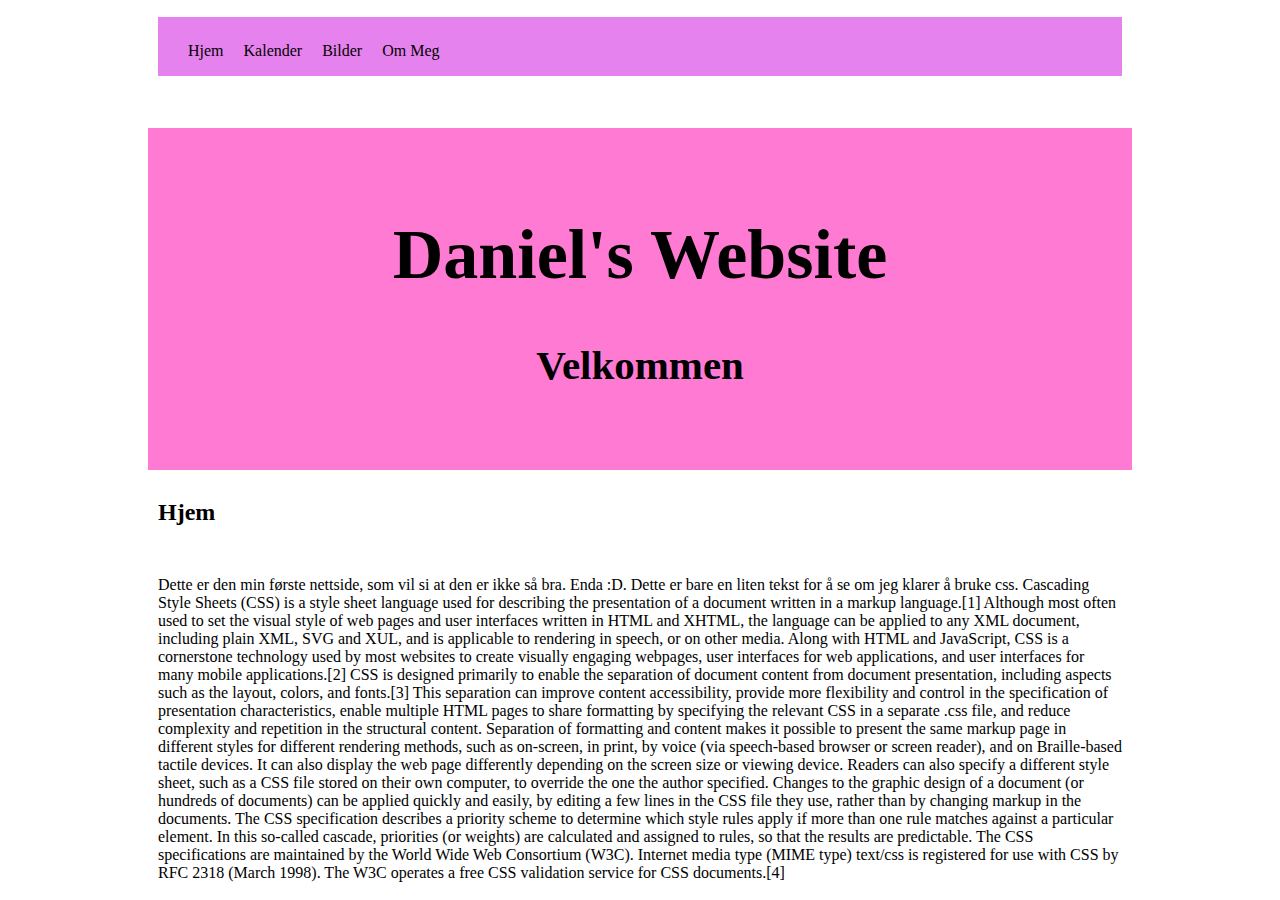
<file: Index.html>
<!DOCTYPE>
<html>
	<head>
	<Title> Daniel </Title>
        <link href="Styles.css" rel="stylesheet"
	</head>
    
	<body>
        <div class="nav">
            <ul>
                <li><a href="Index.html"> Hjem </a></li>
                <li><a href="Kal.html"> Kalender </a></li>
                <li><a href="Bld.html"> Bilder </a></li>
                <li><a href="Meg.html"> Om Meg </a></li>
            </ul>
        </div>

        <div class="jumbo">
            <h1>Daniel's Website</h1>
            <h3> Velkommen </h3>
            <a href="temmo.jpg"></a>
        </div>

        <div class="Hjem">
            <h2> Hjem </h2>
            <p> Dette er den min første nettside, som vil si at den er ikke så bra. Enda :D. Dette er bare en liten tekst for å se om jeg klarer å bruke css. Cascading Style Sheets (CSS) is a style sheet language used for describing the presentation of a document written in a markup language.[1] Although most often used to set the visual style of web pages and user interfaces written in HTML and XHTML, the language can be applied to any XML document, including plain XML, SVG and XUL, and is applicable to rendering in speech, or on other media. Along with HTML and JavaScript, CSS is a cornerstone technology used by most websites to create visually engaging webpages, user interfaces for web applications, and user interfaces for many mobile applications.[2]

            CSS is designed primarily to enable the separation of document content from document presentation, including aspects such as the layout, colors, and fonts.[3] This separation can improve content accessibility, provide more flexibility and control in the specification of presentation characteristics, enable multiple HTML pages to share formatting by specifying the relevant CSS in a separate .css file, and reduce complexity and repetition in the structural content.

            Separation of formatting and content makes it possible to present the same markup page in different styles for different rendering methods, such as on-screen, in print, by voice (via speech-based browser or screen reader), and on Braille-based tactile devices. It can also display the web page differently depending on the screen size or viewing device. Readers can also specify a different style sheet, such as a CSS file stored on their own computer, to override the one the author specified.

            Changes to the graphic design of a document (or hundreds of documents) can be applied quickly and easily, by editing a few lines in the CSS file they use, rather than by changing markup in the documents.

            The CSS specification describes a priority scheme to determine which style rules apply if more than one rule matches against a particular element. In this so-called cascade, priorities (or weights) are calculated and assigned to rules, so that the results are predictable.

            The CSS specifications are maintained by the World Wide Web Consortium (W3C). Internet media type (MIME type) text/css is registered for use with CSS by RFC 2318 (March 1998). The W3C operates a free CSS validation service for CSS documents.[4] </p>
        </div>
	</body>
    
</html>
</file>
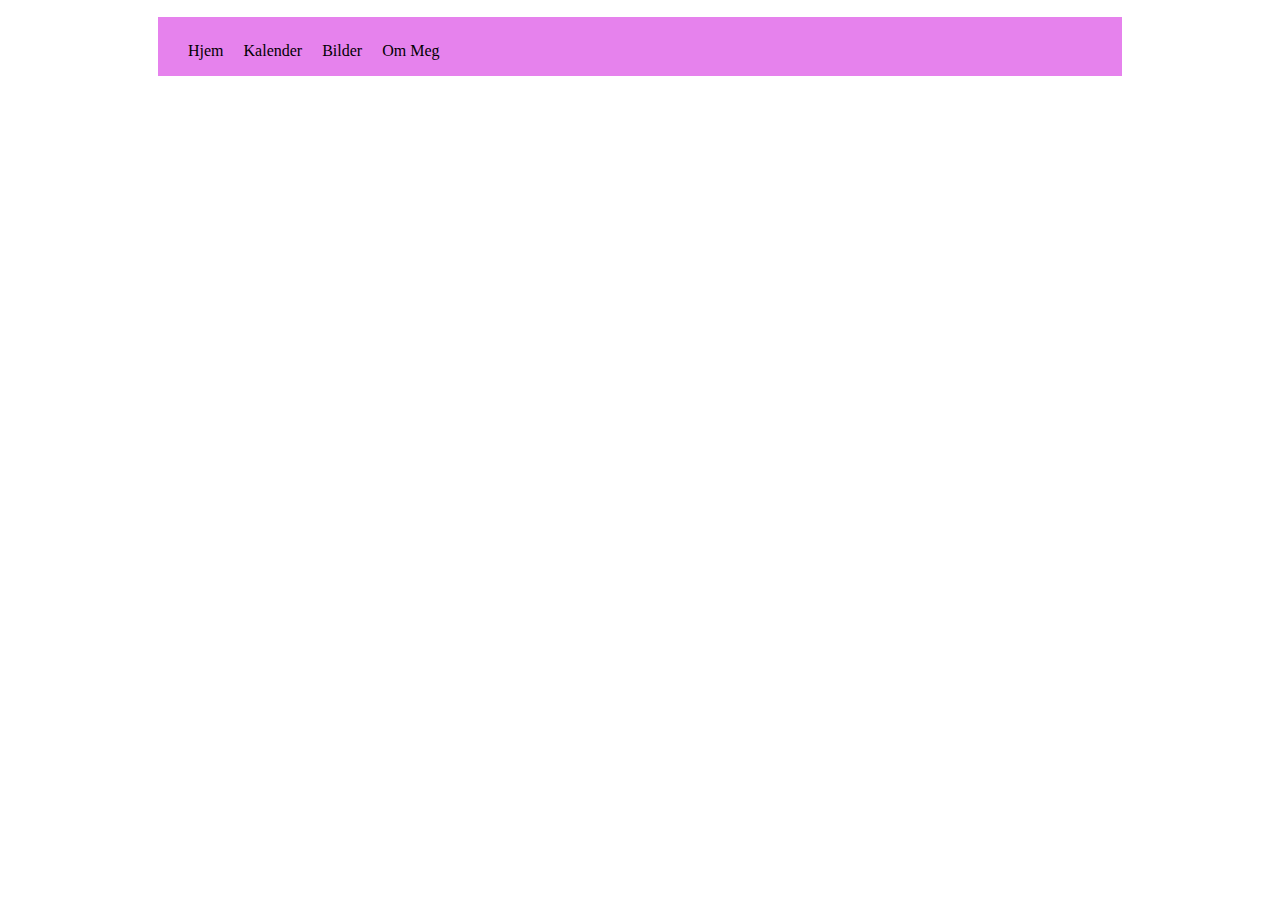
<file: Bld.html>
<!DOCTYPE>
<html>
	<head>
	<Title> Bilder </Title>
        <link href="Styles.css" rel="stylesheet"
	</head>
    
	<body>
        <div class="nav">
            <ul>
                <li><a href="Index.html"> Hjem </a></li>
                <li><a href="Kal.html"> Kalender </a></li>
                <li><a href="Bld.html"> Bilder </a></li>
                <li><a href="Meg.html"> Om Meg </a></li>
            </ul>
        </div>
</file>
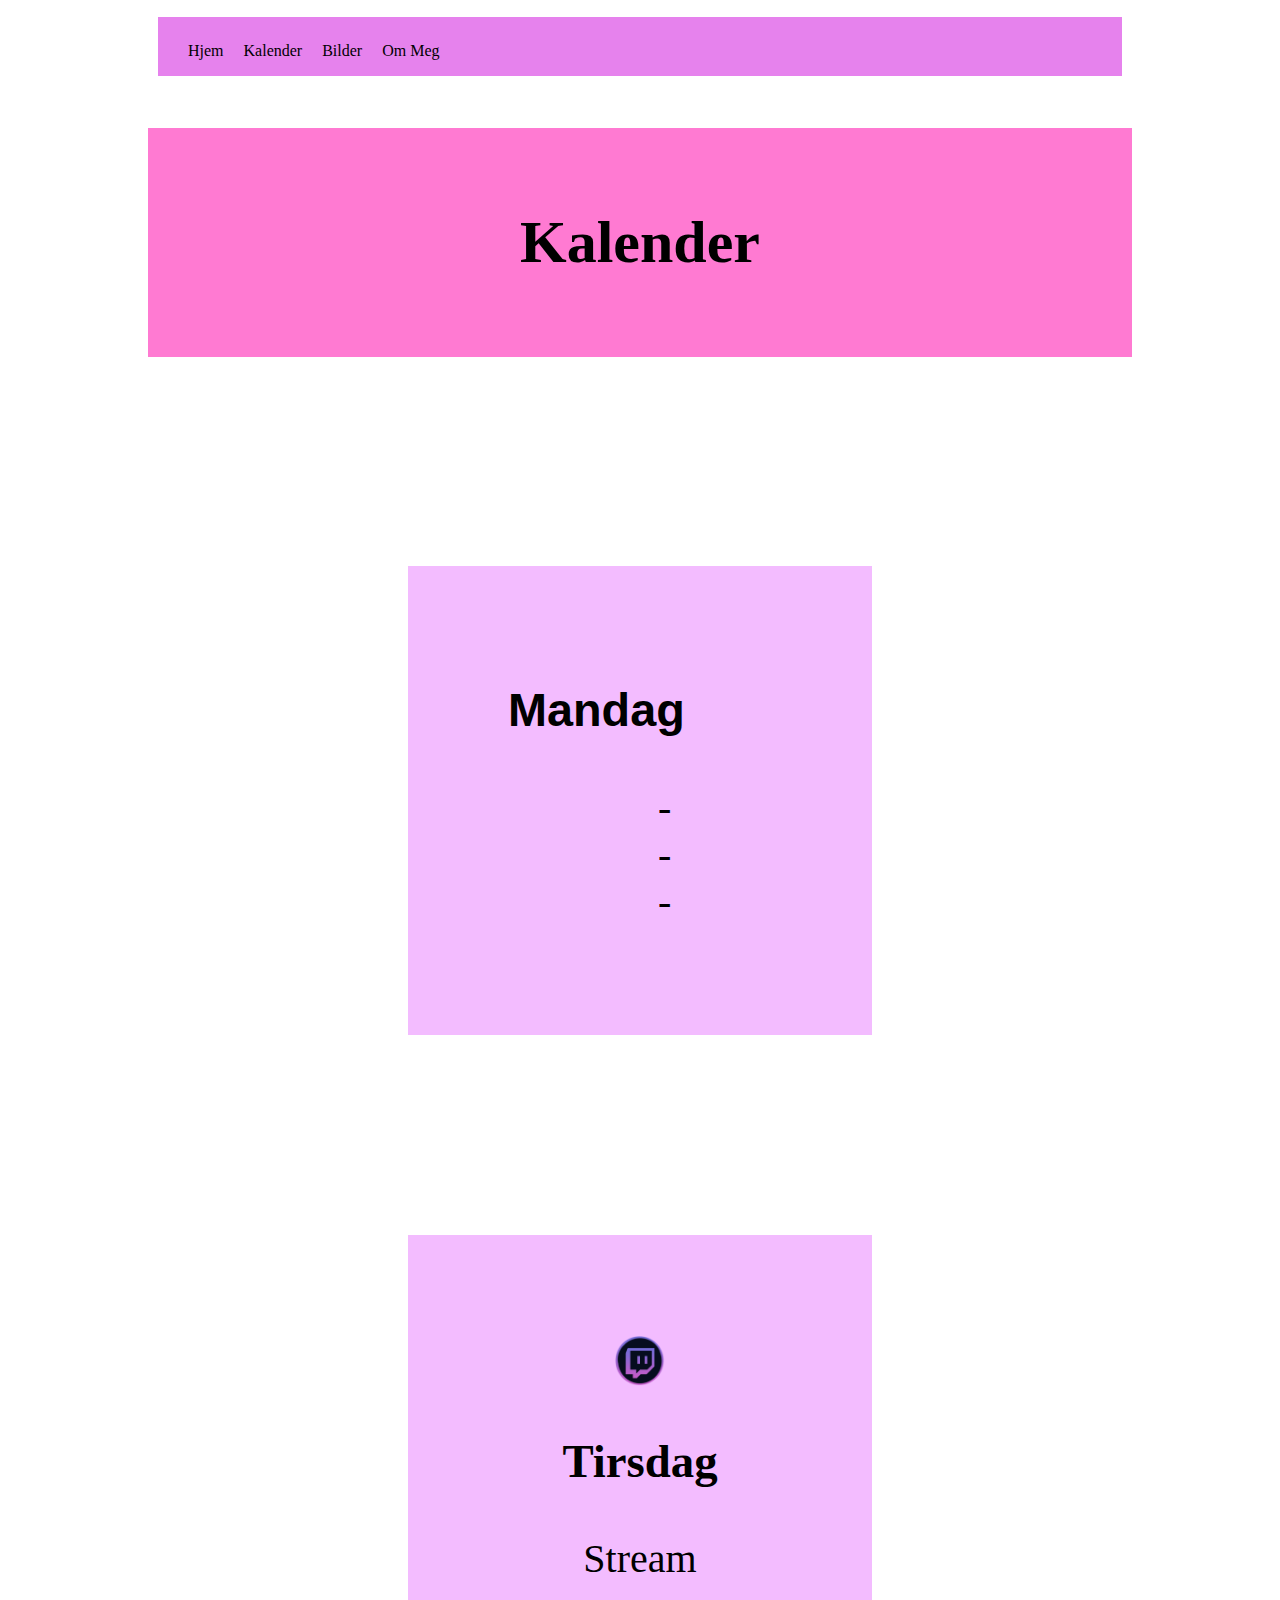
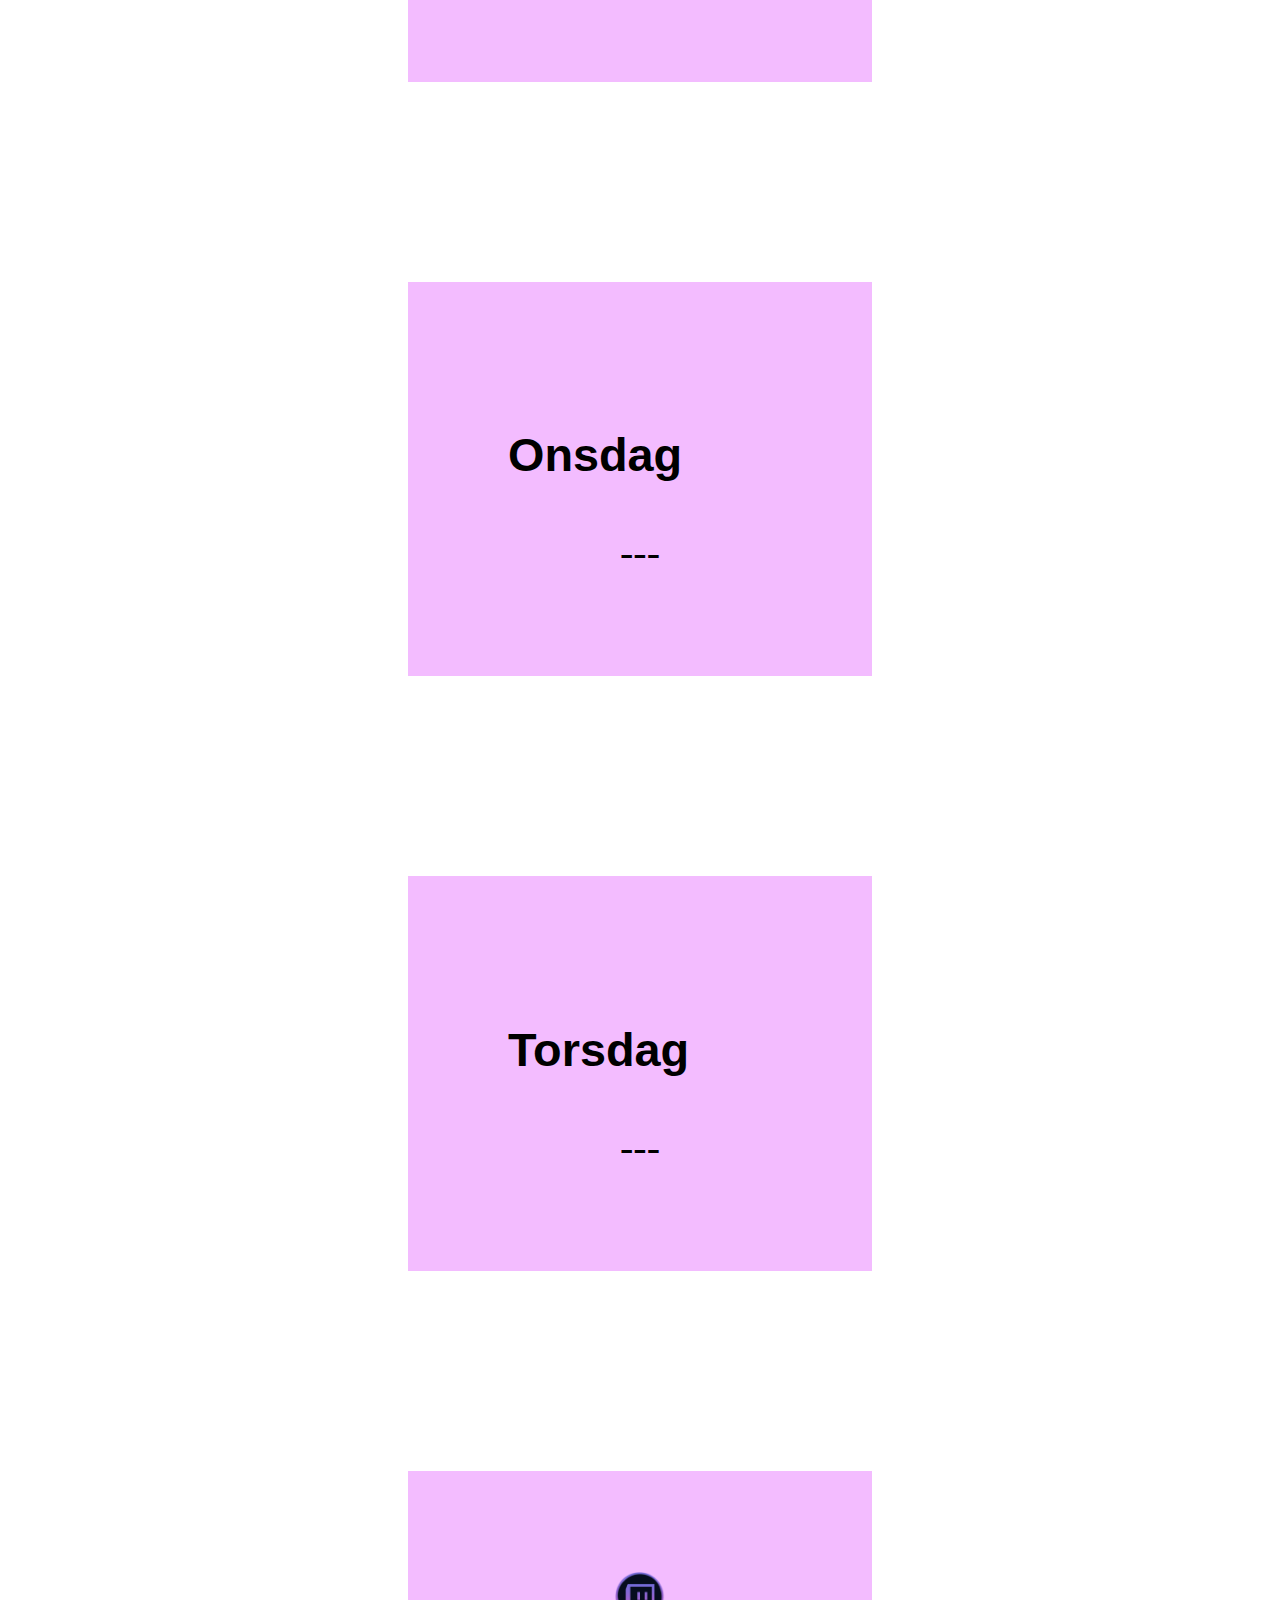
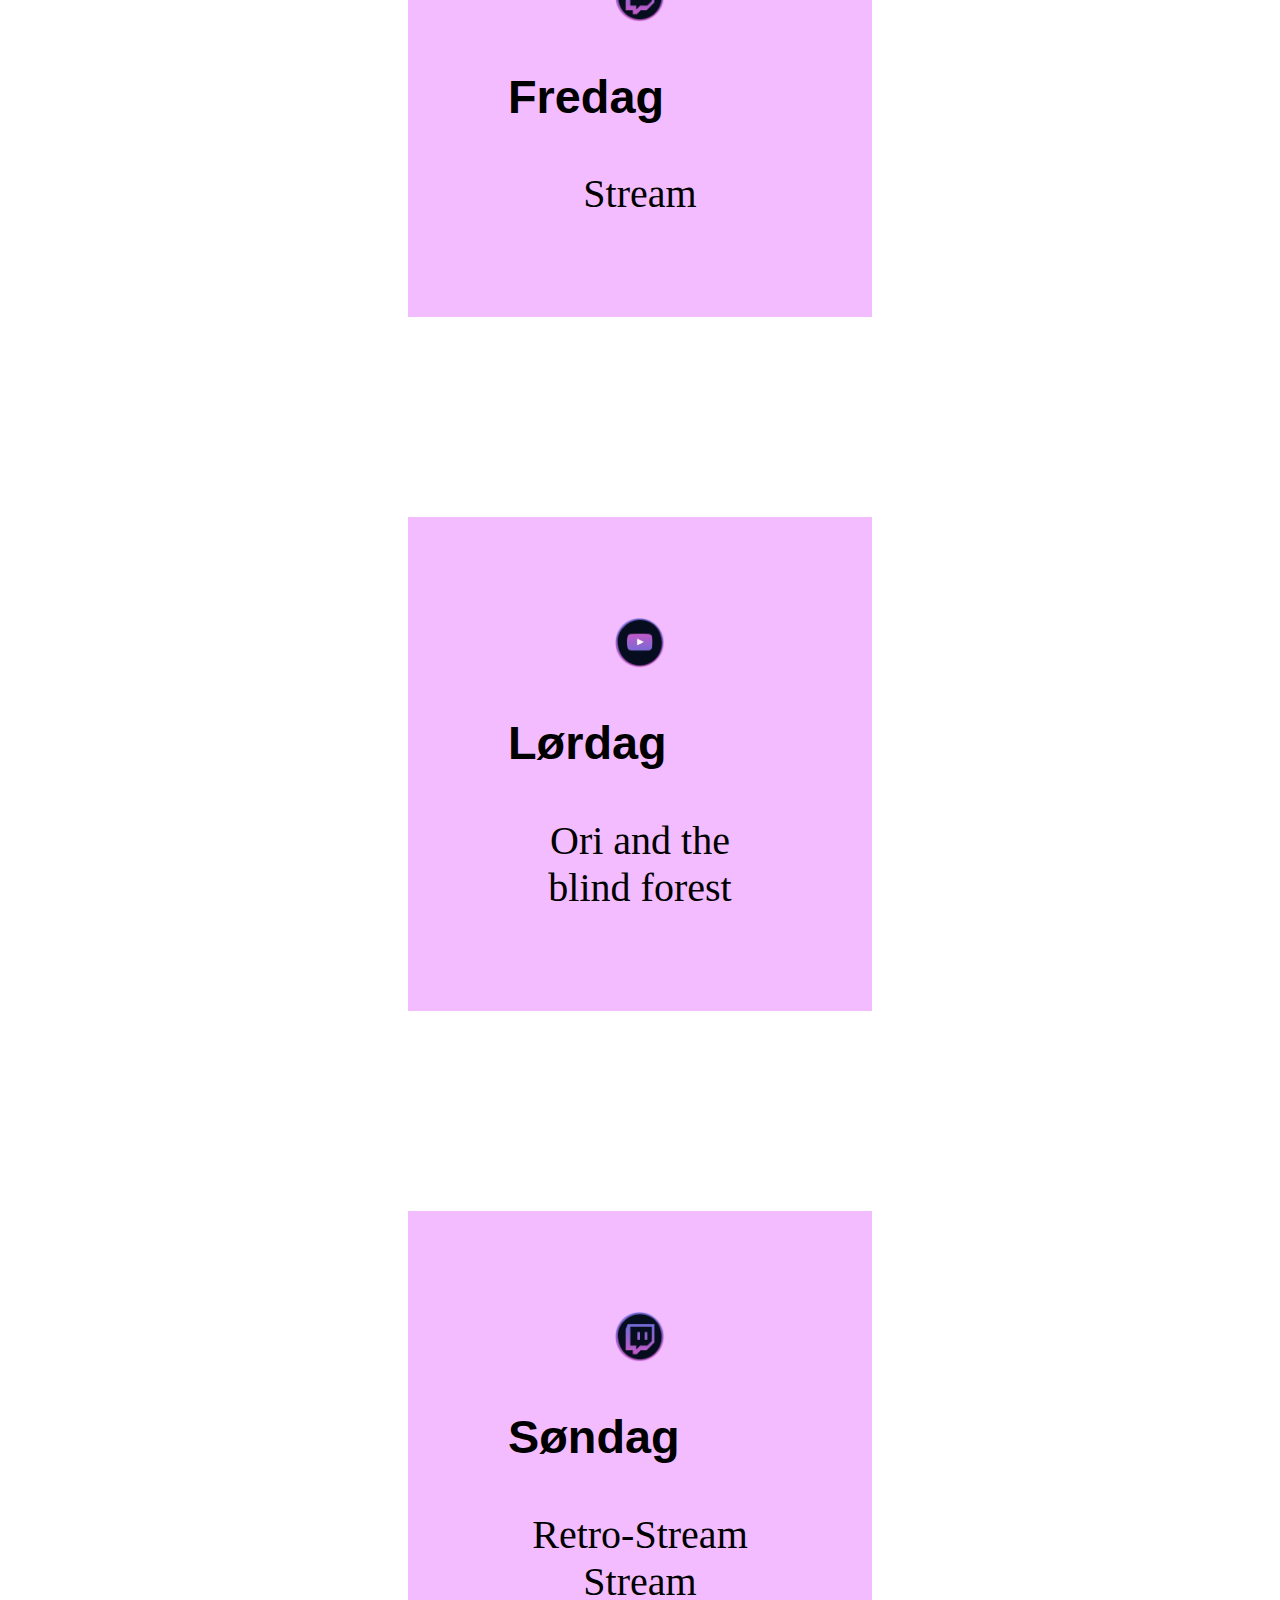
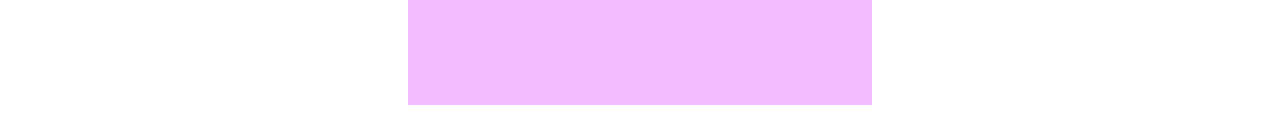
<file: Kal.html>
<!DOCTYPE>
<html>
	<head>
	<Title> Kalender </Title>
        <link href="Styles.css" rel="stylesheet"
	</head>
    
	<body>
        <div class="nav">
            <ul>
                <li><a href="Index.html"> Hjem </a></li>
                <li><a href="Kal.html"> Kalender </a></li>
                <li><a href="Bld.html"> Bilder </a></li>
                <li><a href="Meg.html"> Om Meg </a></li>
            </ul>
        </div>
        
        <div class="jumbo2">
            <h1> Kalender </h1>
        </div>
 
        
        
        <div class="man">
            <h3> Mandag </h3>
            <p> --- </p>
        </div>
        
        <div class="tir">
            <img src="Twitch.png" style="width:52px;height:52px;border:0;"> <h3> Tirsdag </h3>
            <p2> Stream </p2>
        </div>
        
        <div class="ons">
            <h3> Onsdag </h3>
            <p3> --- </p3>
        </div>
        
        <div class="tor">
            <h3> Torsdag </h3>
            <p4> --- </p4>
        </div>
        
        <div class="fre">
            <img src="Twitch.png" style="width:52px;height:52px;border:0;"> <h3> Fredag </h3>
            <p5> Stream </p5>
        </div>
        
        <div class="lør">
            <img src="YouTube.png" style="width:52px;height:52px;border:0;"> <h3> Lørdag </h3>
            <p6> Ori and the blind forest </p6>
        </div>
        
        <div class="søn">
            <img src="Twitch.png" style="width:52px;height:52px;border:0;"> <h3> Søndag </h3>
            <p7> Retro-Stream </p7>
            <p8> Stream </p8>
        </div>
        
        </body>
</file>
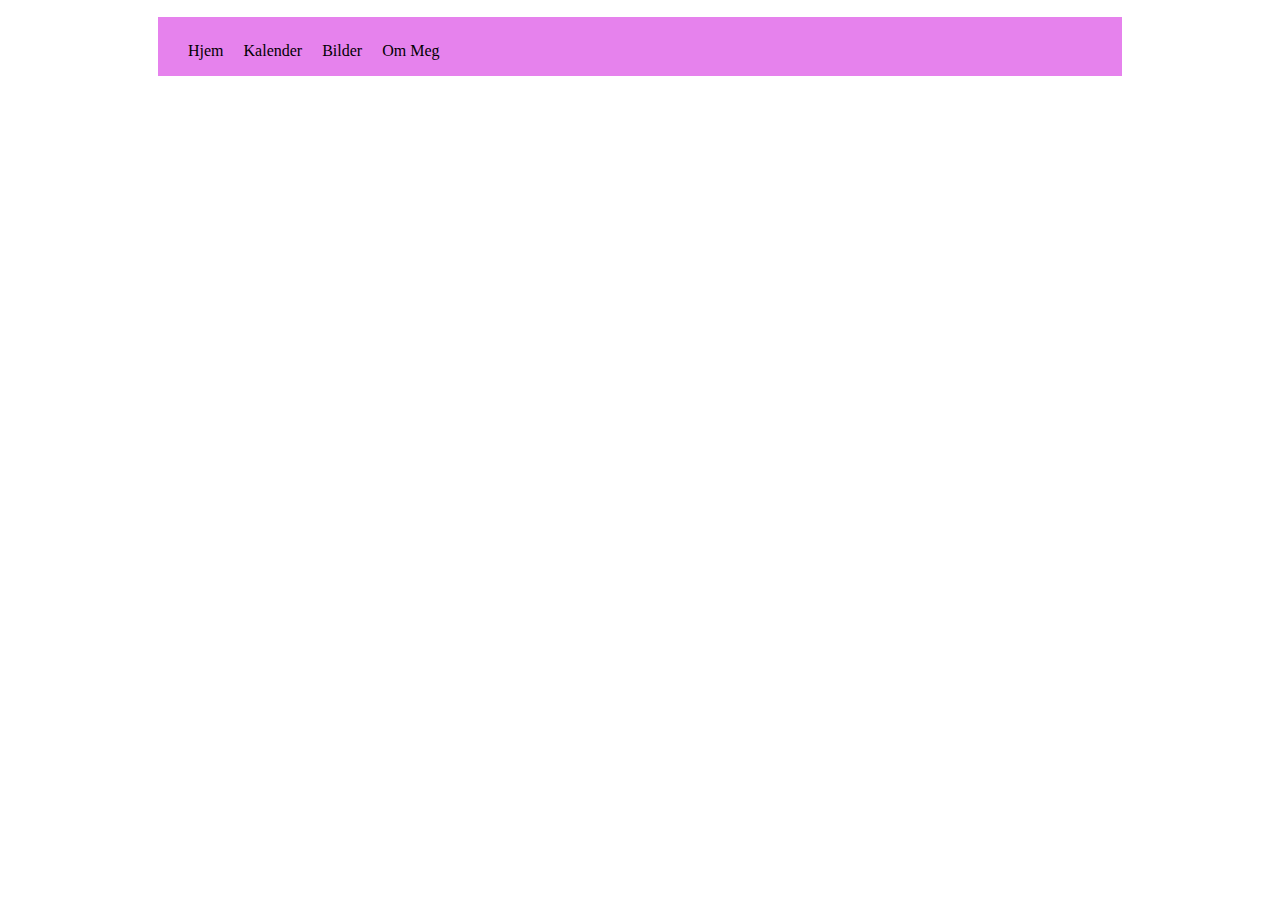
<file: Meg.html>
<!DOCTYPE>
<html>
	<head>
	<Title> Danobo </Title>
        <link href="Styles.css" rel="stylesheet"
	</head>
    
	<body>
        <div class="nav">
            <ul>
                <li><a href="Index.html"> Hjem </a></li>
                <li><a href="Kal.html"> Kalender </a></li>
                <li><a href="Bld.html"> Bilder </a></li>
                <li><a href="Meg.html"> Om Meg </a></li>
            </ul>
        </div>
</file>
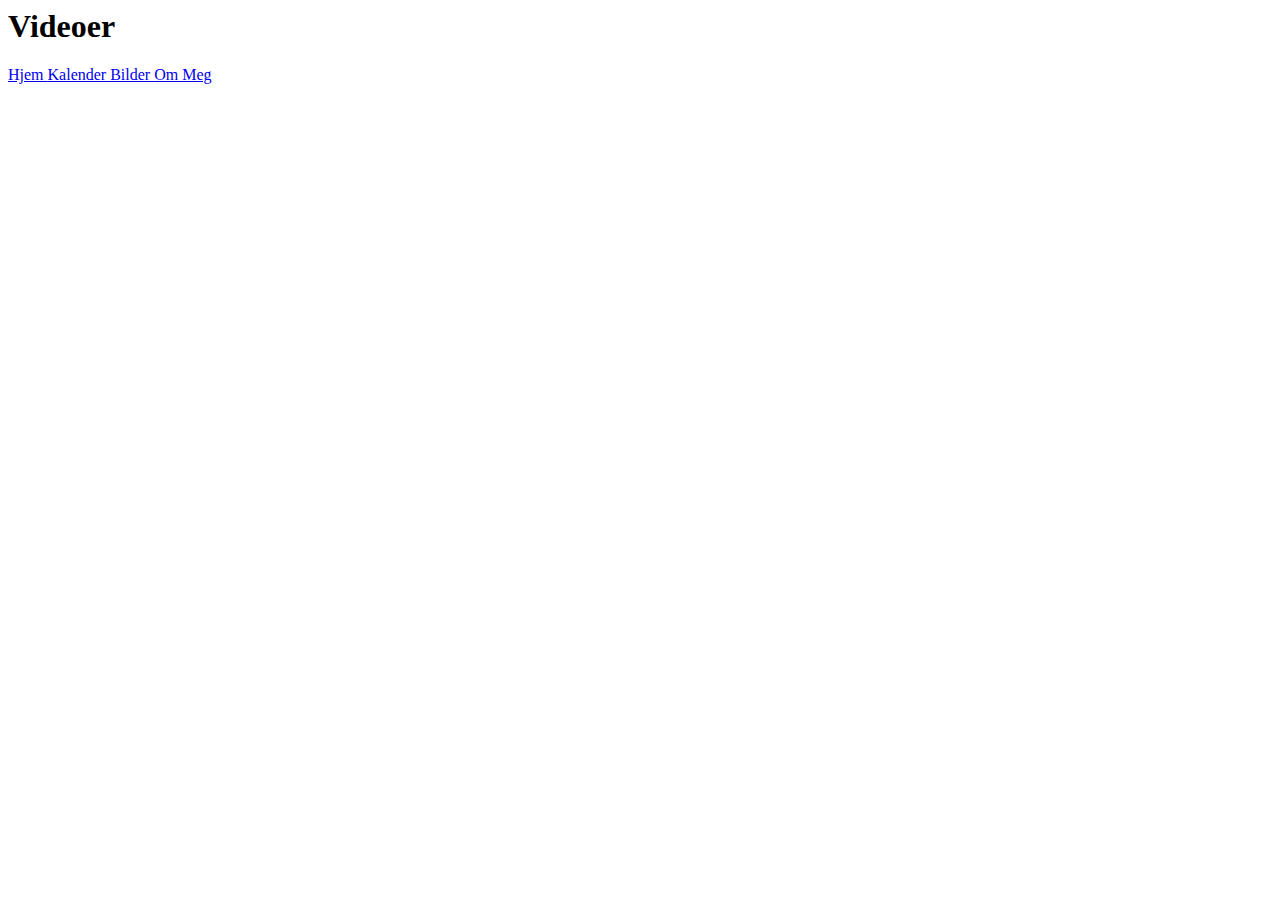
<file: Videoer.html>
<!DOCTYPE>
<html>
    
    <head>
        
    <Title> Videoer </Title>
    <h1> Videoer </h1>
    </head>
    
    <body>
        <a href="Index.html"> Hjem </a>
        <a href="Kal.html"> Kalender </a>
        <a href="Bld.html"> Bilder </a>
        <a href="Meg.html"> Om Meg </a>
    </body>
    
</html>
</file>
<file: Styles.css>
.nav{
    position: relative;
    top: 9px;
    padding: 9px 0px 50px 0px;
    background-color: #e682ed;
    margin-left: 150px;
    margin-right: 150px;
}

.nav ul,li,a {
    display: inline;
    padding-left: 10px;
    text-decoration: none;
    color: black;
    float: left;
}

.jumbo{
    position: relative;
    padding-top: 40px;
    padding-bottom: 40px;
    top: -9px;
    text-align: center;
    background-color: #ff7ad2;
    text-shadow: 20px;
    margin-left: 140px;
    margin-right: 140px;
    margin-top: 70px;
    font-size: 35px;
    font-family: fantasy;
    
}

.hjem h2,p{
    position: relative;
    margin-left: 150px;
    margin-right: 150px;
}

.hjem h2{
    margin-bottom: 50px;
}

.jumbo2{
        position: relative;
    padding-top: 40px;
    padding-bottom: 40px;
    top: -9px;
    text-align: center;
    background-color: #ff7ad2;
    text-shadow: 20px;
    margin-left: 140px;
    margin-right: 140px;
    margin-top: 70px;
    font-size: 30;
    font-family: fantasy;
}



.man{
    position: relative;
    background-color: #f3bcff;
    text-align: center;
    padding-top: 70px;
    padding-bottom: 70px;
    padding-left: 100px;
    padding-right: 100px;
    margin-left: 400px;
    margin-right: 400px;
    margin-top: 200px;
    font-family: serif;
    font-size: 40px;
}

.tir{
    position: relative;
    background-color: #f3bcff;
    text-align: center;
    padding-top: 100px;
    padding-bottom: 100px;
    padding-left: 100px;
    padding-right: 100px;
    margin-left: 400px;
    margin-right: 400px;
    margin-top: 200px;
    font-family: serif;
    font-size: 40px;
}

.ons{
    position: relative;
    background-color: #f3bcff;
    text-align: center;
    padding-top: 100px;
    padding-bottom: 100px;
    padding-left: 100px;
    padding-right: 100px;
    margin-left: 400px;
    margin-right: 400px;
    margin-top: 200px;
    font-family: serif;
    font-size: 40px;
}

.tor{
    position: relative;
    background-color: #f3bcff;
    text-align: center;
    padding-top: 100px;
    padding-bottom: 100px;
    padding-left: 100px;
    padding-right: 100px;
    margin-left: 400px;
    margin-right: 400px;
    margin-top: 200px;
    font-family: serif;
    font-size: 40px;
}

.fre{
    position: relative;
    background-color: #f3bcff;
    text-align: center;
    padding-top: 100px;
    padding-bottom: 100px;
    padding-left: 100px;
    padding-right: 100px;
    margin-left: 400px;
    margin-right: 400px;
    margin-top: 200px;
    font-family: serif;
    font-size: 40px;
}

.lør{
    position: relative;
    background-color: #f3bcff;
    text-align: center;
    padding-top: 100px;
    padding-bottom: 100px;
    padding-left: 100px;
    padding-right: 100px;
    margin-left: 400px;
    margin-right: 400px;
    margin-top: 200px;
    font-family: serif;
    font-size: 40px;
}

.søn{
    position: relative;
    background-color: #f3bcff;
    text-align: center;
    padding-top: 100px;
    padding-bottom: 100px;
    padding-left: 100px;
    padding-right: 100px;
    margin-left: 400px;
    margin-right: 400px;
    margin-top: 200px;
    margin-bottom: 10px;
    font-family: serif;
    font-size: 40px;
    
    
}




.man h3{
    font-family: sans-serif;
    text-align: left;
}

.man img{
    text-align: left;
}

}

.tir h3{
    font-family: sans-serif;
    text-align: left;
}

.tir img{
    text-align: left;
}

.ons h3{
    font-family: sans-serif;
    text-align: left;
}

.ons img{
    text-align: left;
}


.tor h3{
    font-family: sans-serif;
    text-align: left;
}

.tor img{
    text-align: left;
}

.fre h3{
    font-family: sans-serif;
    text-align: left;
}

.fre img{
    text-align: left;
}

.lør h3{
    font-family: sans-serif;
    text-align: left;
}

.lør img{
    text-align: left;
}

.søn h3{
    font-family: sans-serif;
    text-align: left;
}

.søn img{
    text-align: left;
}
</file>
